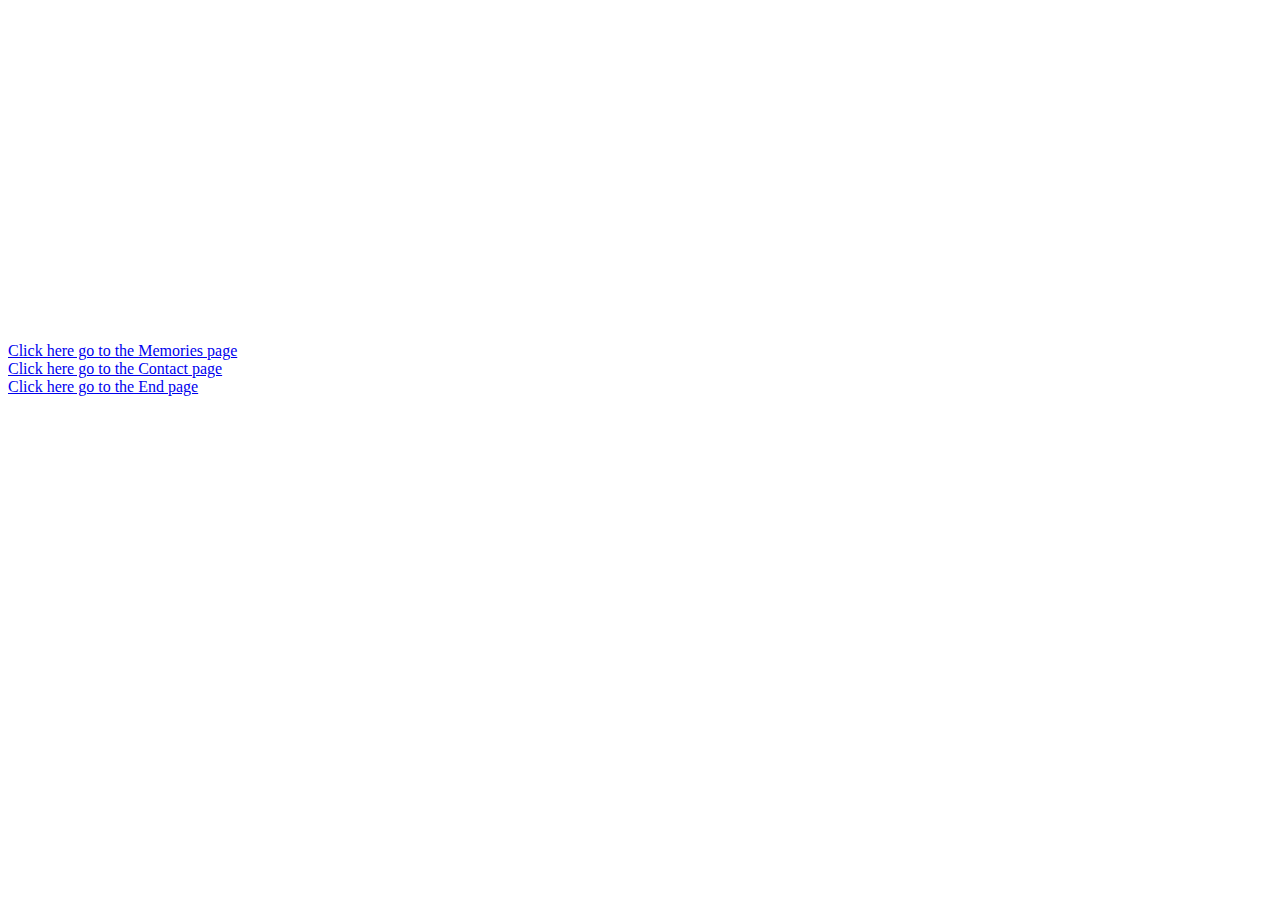
<file: index.html>
<!DOCTYPE html>
<html>
<head>
<style>
body {
  background-image: url(https://www.zoostudio.com.au/wp-content/uploads/2016/10/Zoo-Studio-Photography-Brisbane-Labrador-184.jpg);
  background-repeat: no-repeat;
  background-attachment: fixed;  
  background-size: cover;
  }
.intro {
  color: white;
  border: 2px solid white;
  margin: 20px;
  padding: 20px;

}
  h2 {color: white;}
  p {color: white;}
</style>
</head>

  <body>
<h2 style="text-align:center;">IT Project Website</h2>

<p style="text-align:center;">IT Project has been taking amazing photos of all animals large and small that people hold dear. We know that though there are a lot of people out there who value dogs, cats and other fluffy creatures, there are many who have more unusual animals, too. So whether you’re hoping to capture a picture of your dog Rover at his birthday party, or Sebastian the corn snake in his very first tank, give me a call. I know how to make your pet’s pics really stand out.</p>

<div class="intro">
<h2 style="text-align:center;">About IT Website</h2>
<p style="text-align:center;">IT Website knows that creating the perfect pet portrait doesn’t come by chance. It takes a real professional who understands composition and lighting - and the talent to work with animals that don’t always want to cooperate.
We’ve come to love the process of working with furry friends. We adore those rare and unusual pets you never knew could be captured on film, like lizards, monkeys and even ferrets. If you’re ready to capture a special moment in your pet’s life so you can relive it over and over again. 
</p>
</div> 
    <a href=" picture.html"> Click here go to the Memories page</a> <br>
    <a href=" contact.html"> Click here go to the Contact page</a> <br>
    <a href=" video.html"> Click here go to the End page</a>
<footer>
  <p>Author: Group 3<br>
  
</footer>


</body>
</html>
</file>
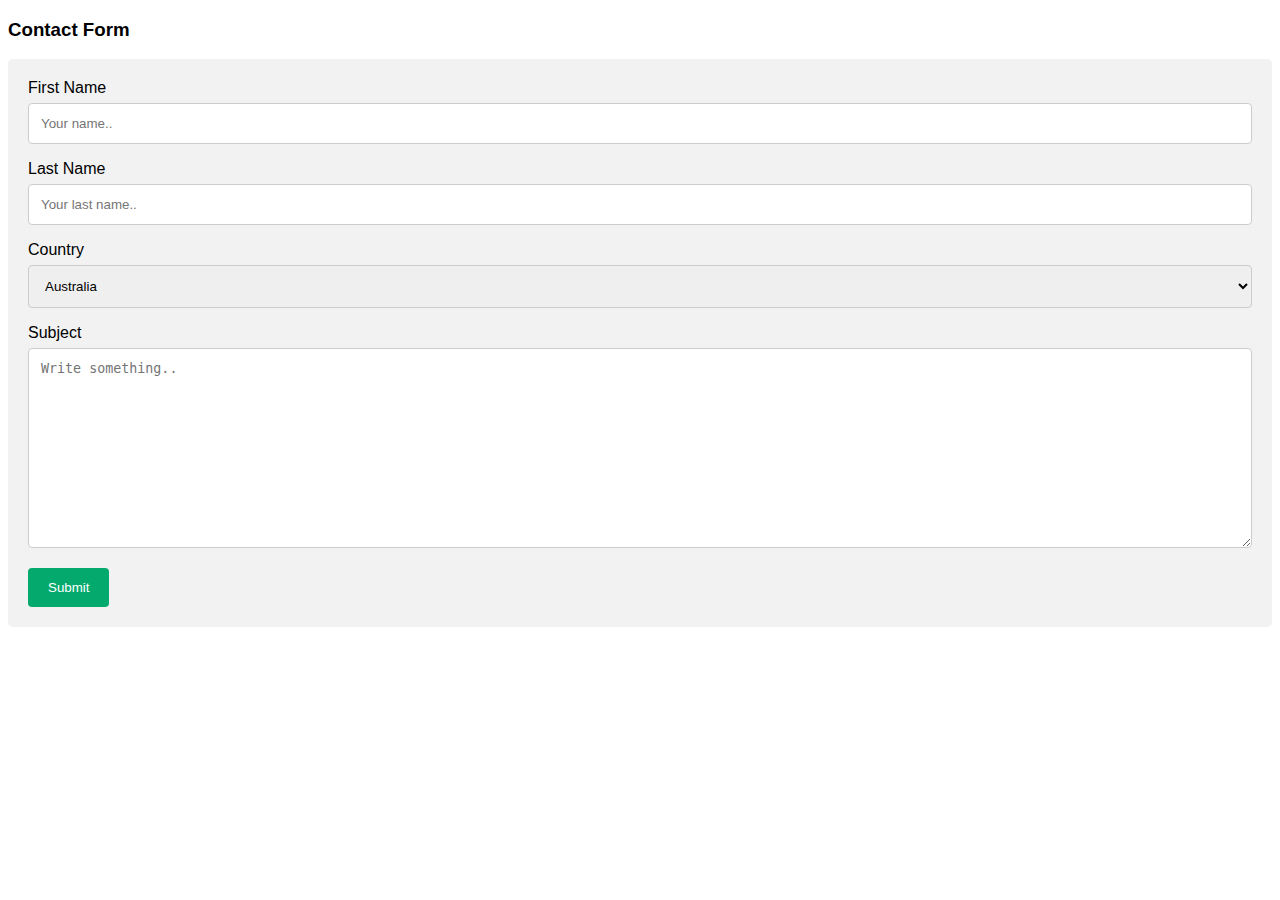
<file: contact.html>
<!DOCTYPE html>
<html>
<head>
<meta name="viewport" content="width=device-width, initial-scale=1">
<style>
body {font-family: Arial, Helvetica, sans-serif;}
* {box-sizing: border-box;}

input[type=text], select, textarea {
  width: 100%;
  padding: 12px;
  border: 1px solid #ccc;
  border-radius: 4px;
  box-sizing: border-box;
  margin-top: 6px;
  margin-bottom: 16px;
  resize: vertical;
}

input[type=submit] {
  background-color: #04AA6D;
  color: white;
  padding: 12px 20px;
  border: none;
  border-radius: 4px;
  cursor: pointer;
}

input[type=submit]:hover {
  background-color: #45a049;
}

.container {
  border-radius: 5px;
  background-color: #f2f2f2;
  padding: 20px;
}
</style>
</head>
<body>

<h3>Contact Form</h3>

<div class="container">
  <form action="/action_page.php">
    <label for="fname">First Name</label>
    <input type="text" id="fname" name="firstname" placeholder="Your name..">

    <label for="lname">Last Name</label>
    <input type="text" id="lname" name="lastname" placeholder="Your last name..">

    <label for="country">Country</label>
    <select id="country" name="country">
      <option value="australia">Australia</option>
      <option value="canada">Canada</option>
      <option value="usa">USA</option>
    </select>

    <label for="subject">Subject</label>
    <textarea id="subject" name="subject" placeholder="Write something.." style="height:200px"></textarea>

    <input type="submit" value="Submit">
  </form>
</div>

</body>
</html>
</file>
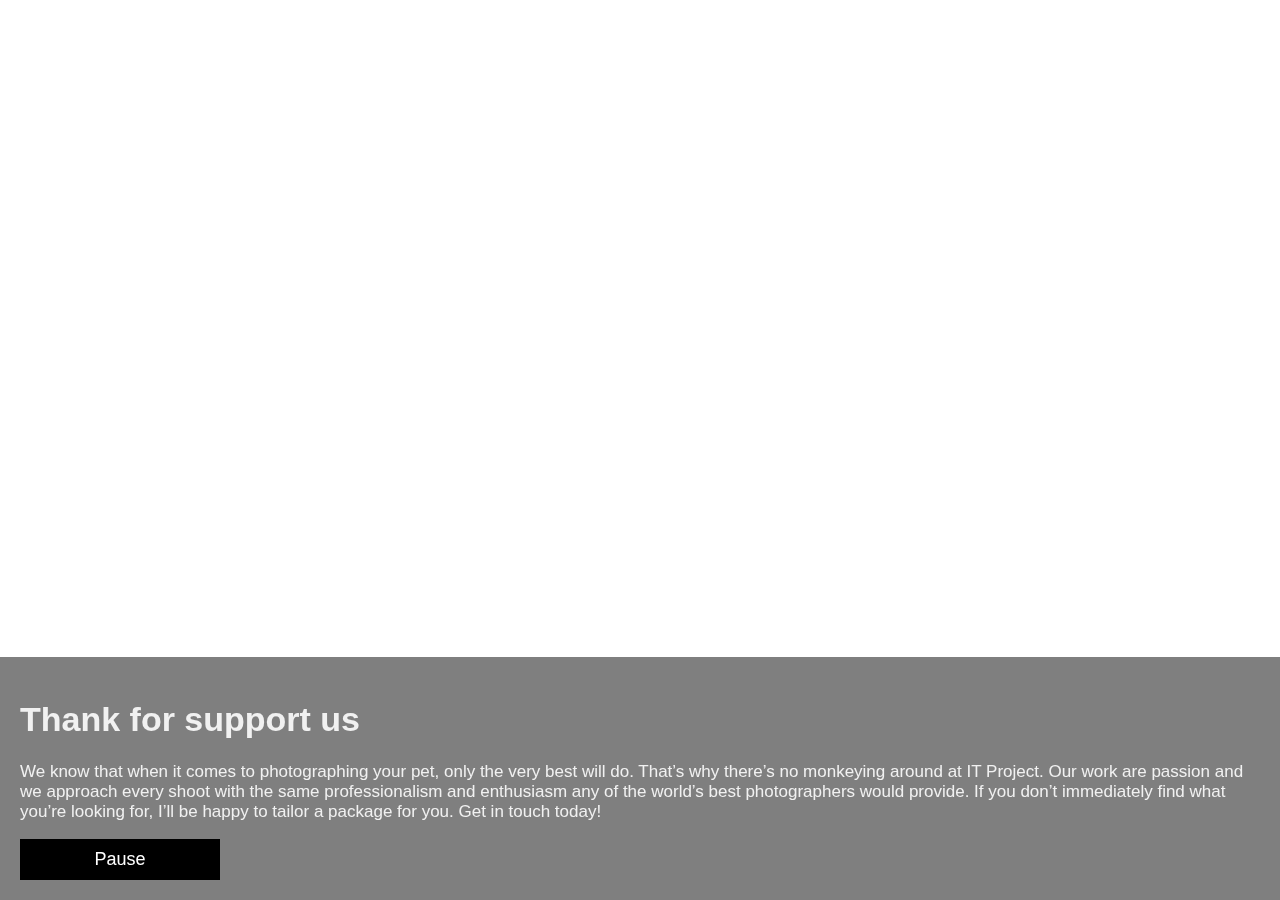
<file: video.html>
<!DOCTYPE html>
<html>
<head>
<meta name="viewport" content="width=device-width, initial-scale=1">
<style>
* {
  box-sizing: border-box;
}

body {
  margin: 0;
  font-family: Arial;
  font-size: 17px;
}

#myVideo {
  position: fixed;
  right: 0;
  bottom: 0;
  min-width: 100%; 
  min-height: 100%;
}

.content {
  position: fixed;
  bottom: 0;
  background: rgba(0, 0, 0, 0.5);
  color: #f1f1f1;
  width: 100%;
  padding: 20px;
}

#myBtn {
  width: 200px;
  font-size: 18px;
  padding: 10px;
  border: none;
  background: #000;
  color: #fff;
  cursor: pointer;
}

#myBtn:hover {
  background: #ddd;
  color: black;
}
</style>
</head>
<body>

<video autoplay muted loop id="myVideo">
  <source src="https://www.youtube.com/watch?v=kXF3VYYa5TI" type="video/mp4">
  Your browser does not support HTML5 video.
</video>

<div class="content">
  <h1>Thank for support us</h1>
  <p> We know that when it comes to photographing your pet, only the very best will do. That’s why there’s no monkeying around at IT Project. Our work are passion and we approach every shoot with the same professionalism and enthusiasm any of the world’s best photographers would provide.  
    If you don’t immediately find what you’re looking for, I’ll be happy to tailor a package for you. Get in touch today!</p>
  <button id="myBtn" onclick="myFunction()">Pause</button>
</div>

<script>
var video = document.getElementById("myVideo");
var btn = document.getElementById("myBtn");

function myFunction() {
  if (video.paused) {
    video.play();
    btn.innerHTML = "Pause";
  } else {
    video.pause();
    btn.innerHTML = "Play";
  }
}
</script>

</body>
</html>
</file>
